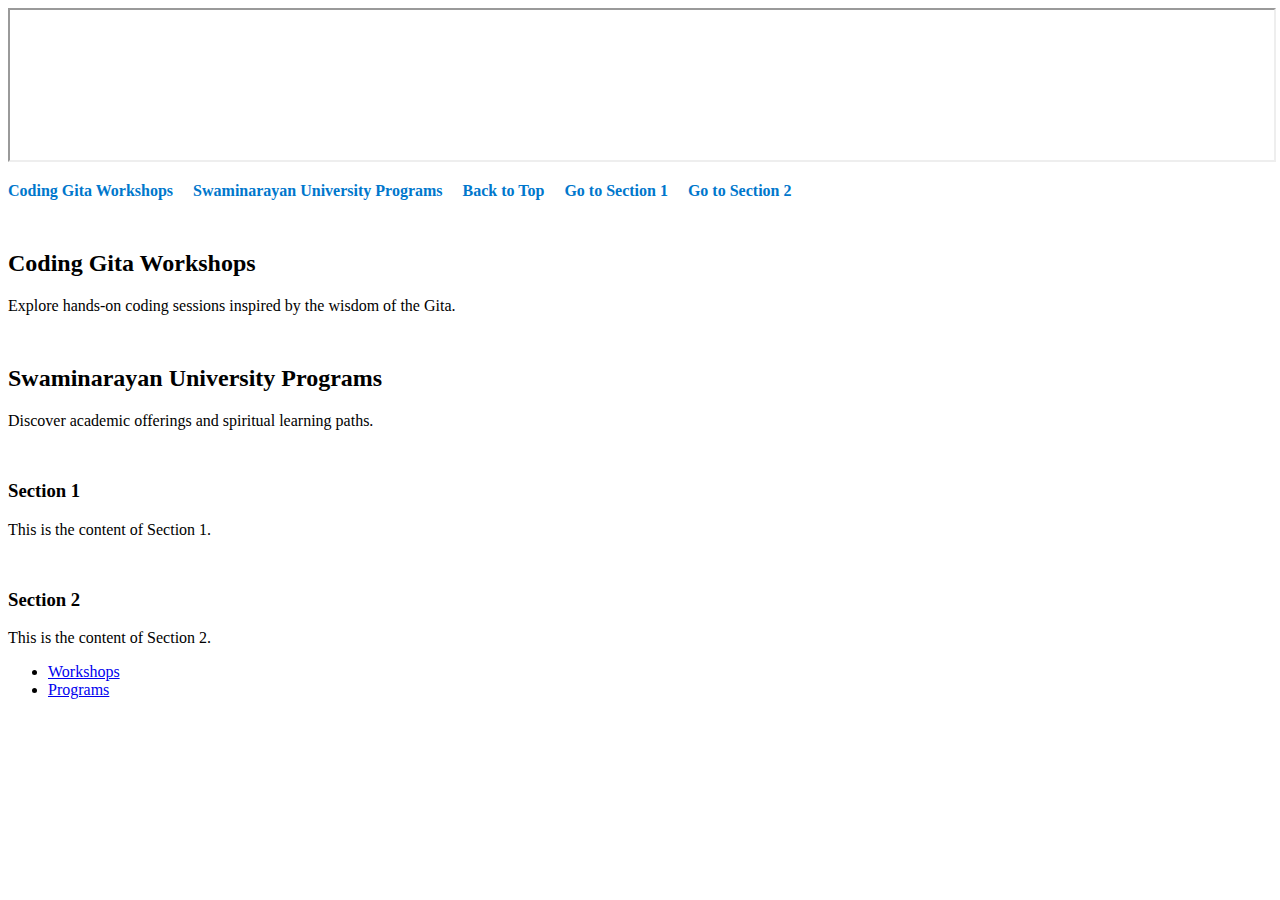
<file: Assignment 5.html>
<!DOCTYPE html>
<html lang="en">
<head>
  <meta charset="UTF-8">
  <title>Interactive Navigation Page</title>
  <style>
    html {
      scroll-behavior: smooth;
    }
    nav ul {
      list-style: none;
      padding: 0;
      display: flex;
      gap: 20px;
    }
    nav a {
      text-decoration: none;
      color: #0077cc;
      font-weight: bold;
    }
    section {
      margin-top: 50px;
    }
  </style>
</head>
<body>

 
  <a id="top"></a>


  <iframe name="content-frame" height="150px" width="100%" src="about:blank" title="Content Frame"></iframe>

 
  <nav>
    <ul>
      <li><a href="#workshops">Coding Gita Workshops</a></li>
      <li><a href="#programs">Swaminarayan University Programs</a></li>
      <li><a href="#top">Back to Top</a></li>
      <li><a href="#section1">Go to Section 1</a></li>
      <li><a href="#section2">Go to Section 2</a></li>
    </ul>
  </nav>


  <section id="workshops">
    <h2>Coding Gita Workshops</h2>
    <p>Explore hands-on coding sessions inspired by the wisdom of the Gita.</p>
  </section>

  <section id="programs">
    <h2>Swaminarayan University Programs</h2>
    <p>Discover academic offerings and spiritual learning paths.</p>
  </section>

 
  <section id="section1">
    <h3>Section 1</h3>
    <p>This is the content of Section 1.</p>
  </section>

  <section id="section2">
    <h3>Section 2</h3>
    <p>This is the content of Section 2.</p>
  </section>

 
  <ul>
    <li><a href="#workshops">Workshops</a></li>
    <li><a href="#programs">Programs</a></li>
  </ul>

</body>
</html>
</file>
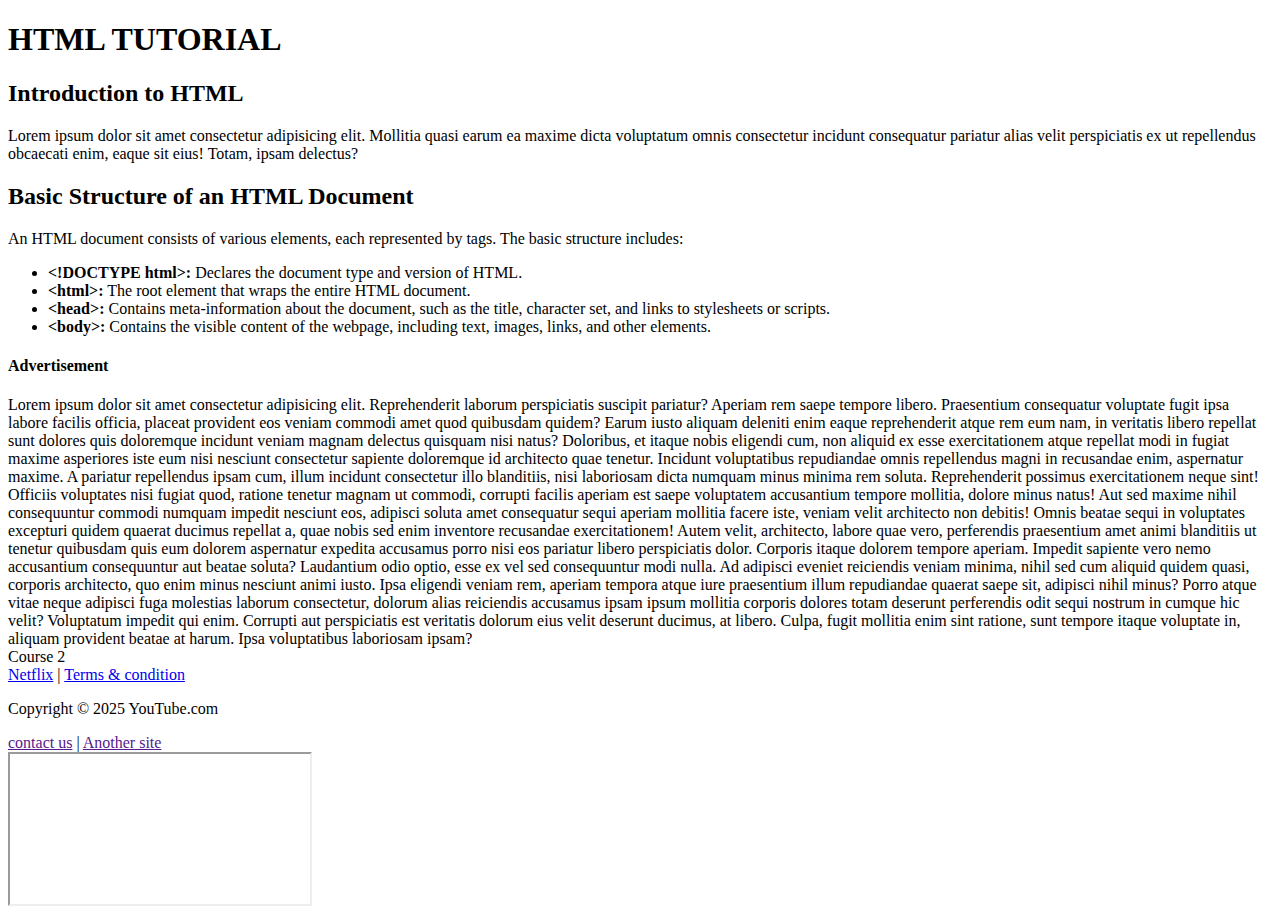
<file: index4.html>
<!DOCTYPE html>
<html lang="en">
<head>
    <meta charset="UTF-8">
    <meta name="viewport" content="width=device-width, initial-scale=1.0">
    <title>Document</title>





    <header>
  <h1>HTML TUTORIAL</h1>

  <h2>Introduction to HTML</h2>
  <p>

  Lorem ipsum dolor sit amet consectetur adipisicing elit. Mollitia quasi earum ea maxime dicta voluptatum omnis consectetur incidunt consequatur pariatur alias velit perspiciatis ex ut repellendus obcaecati enim, eaque sit eius! Totam, ipsam delectus?
  </p>
</header>




<section class="mb-8">
                    <h2 class="text-2xl font-bold mb-4">Basic Structure of an HTML Document</h2>
                    <p class="text-base leading-relaxed mb-4">
                        An HTML document consists of various elements, each represented by tags. The basic structure includes:
                    </p>
                    <ul class="list-disc list-inside space-y-2 text-base">
                        <li><strong>&lt;!DOCTYPE html&gt;:</strong> Declares the document type and version of HTML.</li>
                        <li><strong>&lt;html&gt;:</strong> The root element that wraps the entire HTML document.</li>
                        <li><strong>&lt;head&gt;:</strong> Contains meta-information about the document, such as the title, character set, and links to stylesheets or scripts.</li>
                        <li><strong>&lt;body&gt;:</strong> Contains the visible content of the webpage, including text, images, links, and other elements.</li>
                    </ul>
                </section>

<main>

    <h4>  Advertisement </h4>
  <article>Lorem ipsum dolor sit amet consectetur adipisicing elit. Reprehenderit laborum perspiciatis suscipit pariatur? Aperiam rem saepe tempore libero. Praesentium consequatur voluptate fugit ipsa labore facilis officia, placeat provident eos veniam commodi amet quod quibusdam quidem? Earum iusto aliquam deleniti enim eaque reprehenderit atque rem eum nam, in veritatis libero repellat sunt dolores quis doloremque incidunt veniam magnam delectus quisquam nisi natus? Doloribus, et itaque nobis eligendi cum, non aliquid ex esse exercitationem atque repellat modi in fugiat maxime asperiores iste eum nisi nesciunt consectetur sapiente doloremque id architecto quae tenetur. Incidunt voluptatibus repudiandae omnis repellendus magni in recusandae enim, aspernatur maxime. A pariatur repellendus ipsam cum, illum incidunt consectetur illo blanditiis, nisi laboriosam dicta numquam minus minima rem soluta. Reprehenderit possimus exercitationem neque sint! Officiis voluptates nisi fugiat quod, ratione tenetur magnam ut commodi, corrupti facilis aperiam est saepe voluptatem accusantium tempore mollitia, dolore minus natus! Aut sed maxime nihil consequuntur commodi numquam impedit nesciunt eos, adipisci soluta amet consequatur sequi aperiam mollitia facere iste, veniam velit architecto non debitis! Omnis beatae sequi in voluptates excepturi quidem quaerat ducimus repellat a, quae nobis sed enim inventore recusandae exercitationem! Autem velit, architecto, labore quae vero, perferendis praesentium amet animi blanditiis ut tenetur quibusdam quis eum dolorem aspernatur expedita accusamus porro nisi eos pariatur libero perspiciatis dolor. Corporis itaque dolorem tempore aperiam. Impedit sapiente vero nemo accusantium consequuntur aut beatae soluta? Laudantium odio optio, esse ex vel sed consequuntur modi nulla. Ad adipisci eveniet reiciendis veniam minima, nihil sed cum aliquid quidem quasi, corporis architecto, quo enim minus nesciunt animi iusto. Ipsa eligendi veniam rem, aperiam tempora atque iure praesentium illum repudiandae quaerat saepe sit, adipisci nihil minus? Porro atque vitae neque adipisci fuga molestias laborum consectetur, dolorum alias reiciendis accusamus ipsam ipsum mollitia corporis dolores totam deserunt perferendis odit sequi nostrum in cumque hic velit? Voluptatum impedit qui enim. Corrupti aut perspiciatis est veritatis dolorum eius velit deserunt ducimus, at libero. Culpa, fugit mollitia enim sint ratione, sunt tempore itaque voluptate in, aliquam provident beatae at harum. Ipsa voluptatibus laboriosam ipsam?</article>
  <article>Course 2</article>
</main>





<footer>
  <nav>
    <a href="https://www.netflix.com/pwa">Netflix</a> | <a href="https://www.bing.com/ck/a?!&&p=7e106c740d012d6e5123d7a4e09efcadc1930521c529fbb9a004a053a77f7e1bJmltdHM9MTc1NjI1MjgwMA&ptn=3&ver=2&hsh=4&fclid=2c6e6e31-2d2d-662a-2659-78162cd567b1&psq=terms+and+condition+in+netflix&u=a1aHR0cHM6Ly9oZWxwLm5ldGZsaXguY29tL2xlZ2FsL3Rlcm1zb2Z1c2U_bG9jYWxlPWVuJmRvY1R5cGU9dGVybXNvZnVzZQ&ntb=1">Terms & condition </a>
  </nav>
</footer>


<footer>
  <p>Copyright © 2025 YouTube.com</p>
</footer>



<footer>
  <nav>
    <a href="">contact us</a> | <a href="">Another site </a>
  </nav>
</footer>

<iframe src="https://www.bing.com/ck/a?!&&p=7d7a0352aa8e6679f984ec4e5b017756693e18328273a325ff17c83a1f607621JmltdHM9MTc1NjI1MjgwMA&ptn=3&ver=2&hsh=4&fclid=2c6e6e31-2d2d-662a-2659-78162cd567b1&psq=youtube&u=a1aHR0cHM6Ly93d3cueW91dHViZS5jb20vP2dsPUlO&ntb=1" frameborder="100"></iframe>



</head>
<body>
    
</body>
</html>
</file>
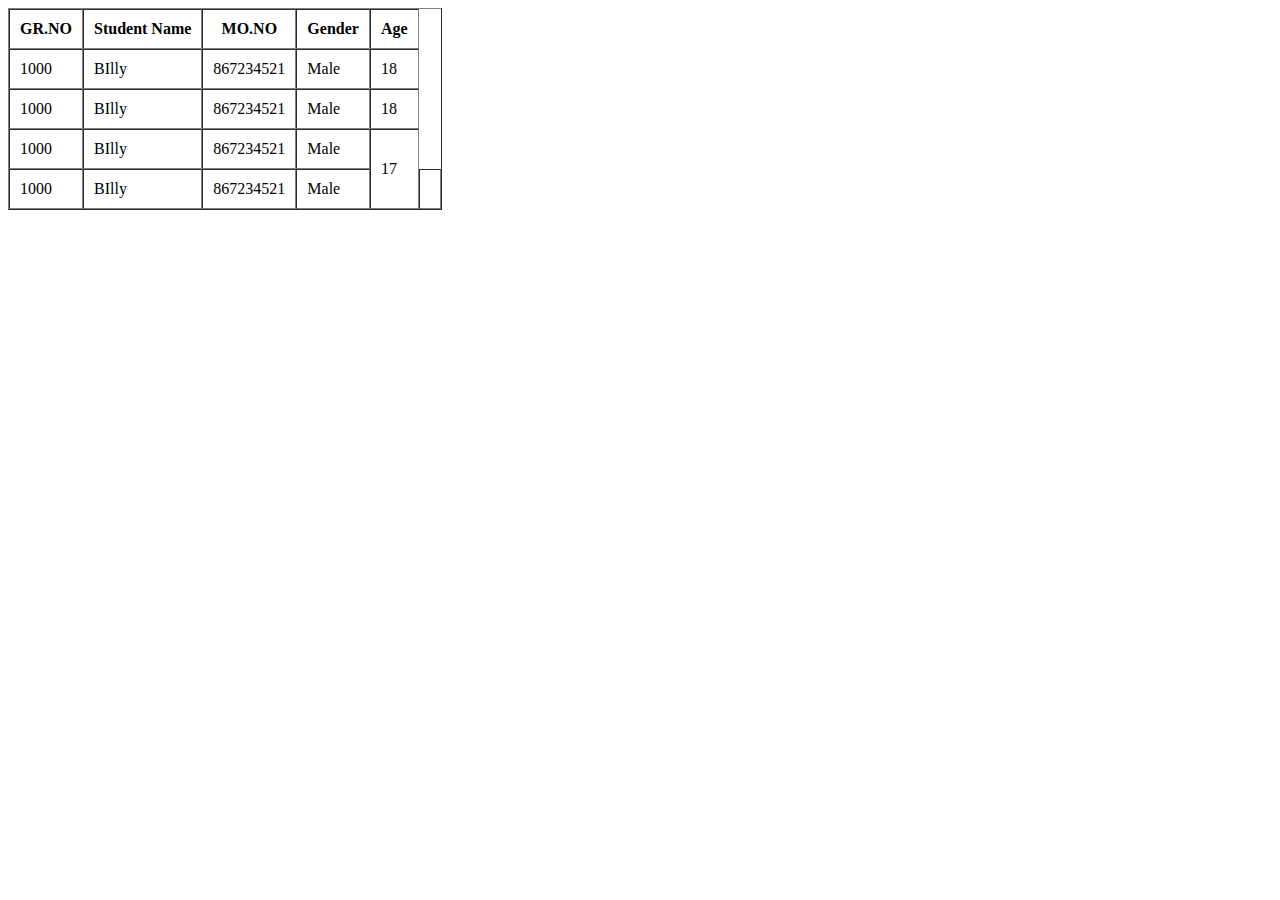
<file: Table.html>
<!DOCTYPE html>
<html lang="en">
<head>
    <meta charset="UTF-8">
    <meta name="viewport" content="width=device-width, initial-scale=1.0">
    <title>Document</title>
</head>
<body>

    
        <table border="1" cellspacing="0" cellpadding="10">
        <thead>
            <th>GR.NO</th>
            <th>Student Name</th>
            <th>MO.NO</th>
            <th>Gender</th>
            <th>Age</th>
        </thead>

        <tbody>
           <tr>
            
            
            
            <td>1000</td>
            <td>BIlly</td>
            <td>867234521</td>
            <td>Male</td>
            <td>18</td>
        
        </tr> 
         <tr>
            
            
            
            <td>1000</td>
            <td>BIlly</td>
            <td>867234521</td>
            <td>Male</td>
            <td>18</td>
        
        </tr> 
         <tr>
            
            
            
            <td>1000</td>
            <td>BIlly</td>
            <td>867234521</td>
            <td>Male</td>
            <td rowspan="3">17</td>
        
        </tr> 
         <tr>
            
            
            
            <td>1000</td>
            <td>BIlly</td>
            <td>867234521</td>
            <td>Male</td>
            <td></td>
        
        </tr> 
        
        </tbody>

    </table>
    
</body>
</html>
</file>
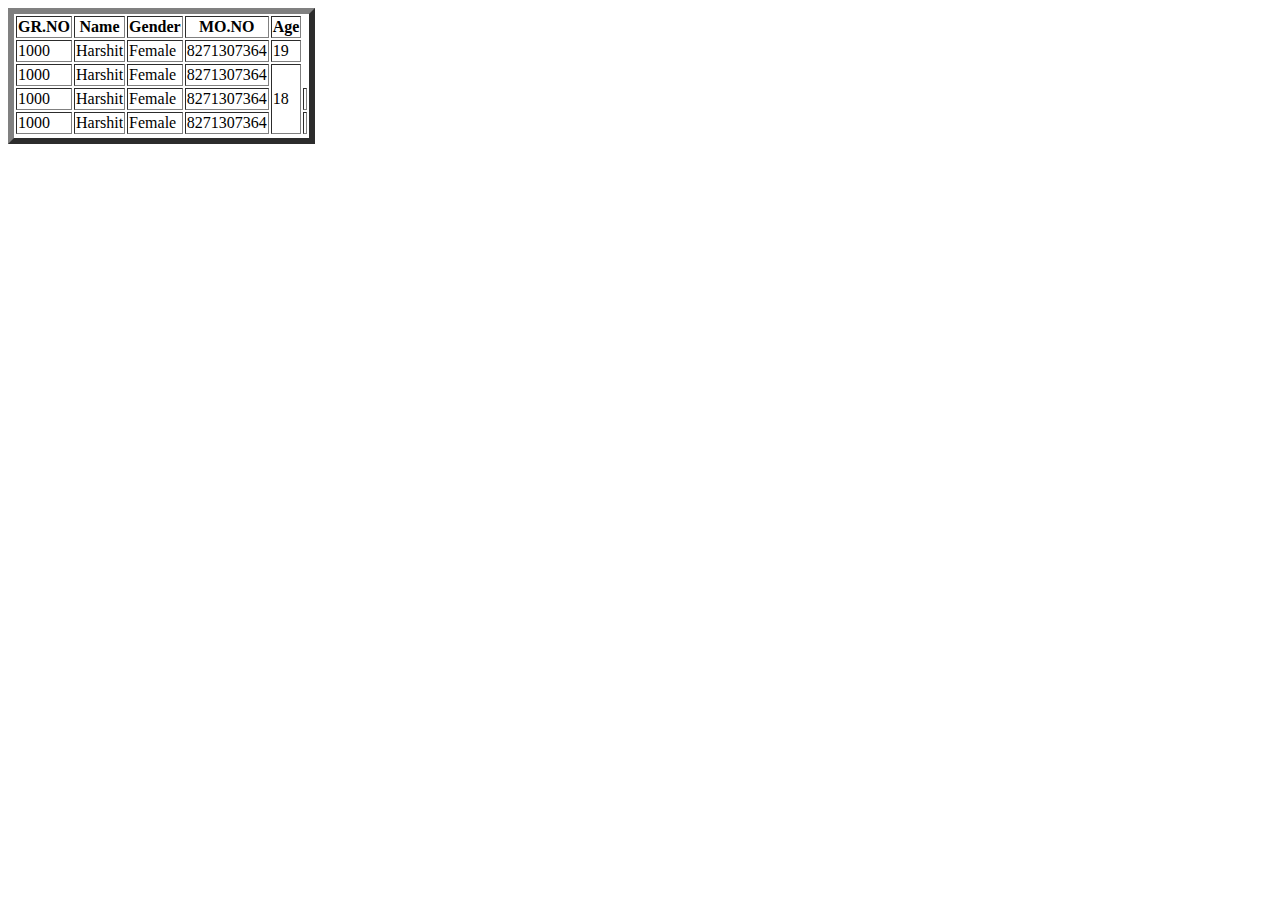
<file: table2.html>
<!DOCTYPE html>
<html lang="en">
<head>
    <meta charset="UTF-8">
    <meta name="viewport" content="width=, initial-scale=1.0">
    <title>Document</title>
</head>
<body>

    <table border="6">

        <thead>
            
          
            <th>GR.NO</th>
            <th>Name</th>
            <th>Gender</th>
            <th>MO.NO</th>
            <th>Age</th>

        
        </thead>
        <tbody>
 
         <tr>
            <td>1000</td>
            <td>Harshit</td>
            <td>Female</td>
            <td>8271307364</td>
            <td>19</td>


         </tr>
         <tr>
            <td colspan="">1000</td>
            <td>Harshit</td>
            <td>Female</td>
            <td>8271307364</td>
            <td rowspan="3">18</td>


         </tr>
         <tr>
            <td>1000</td>
            <td>Harshit</td>
            <td>Female</td>
            <td>8271307364</td>
            <td></td>


         </tr>
         <tr>
            <td>1000</td>
            <td>Harshit</td>
            <td>Female</td>
            <td>8271307364</td>
            <td></td>


         </tr>

         <tfoot>
            <tr>
            
            </tr>
                
            
         </tfoot>

         
        <tbody>

        </tbody>






    </table>
    
</body>
</html>
</file>
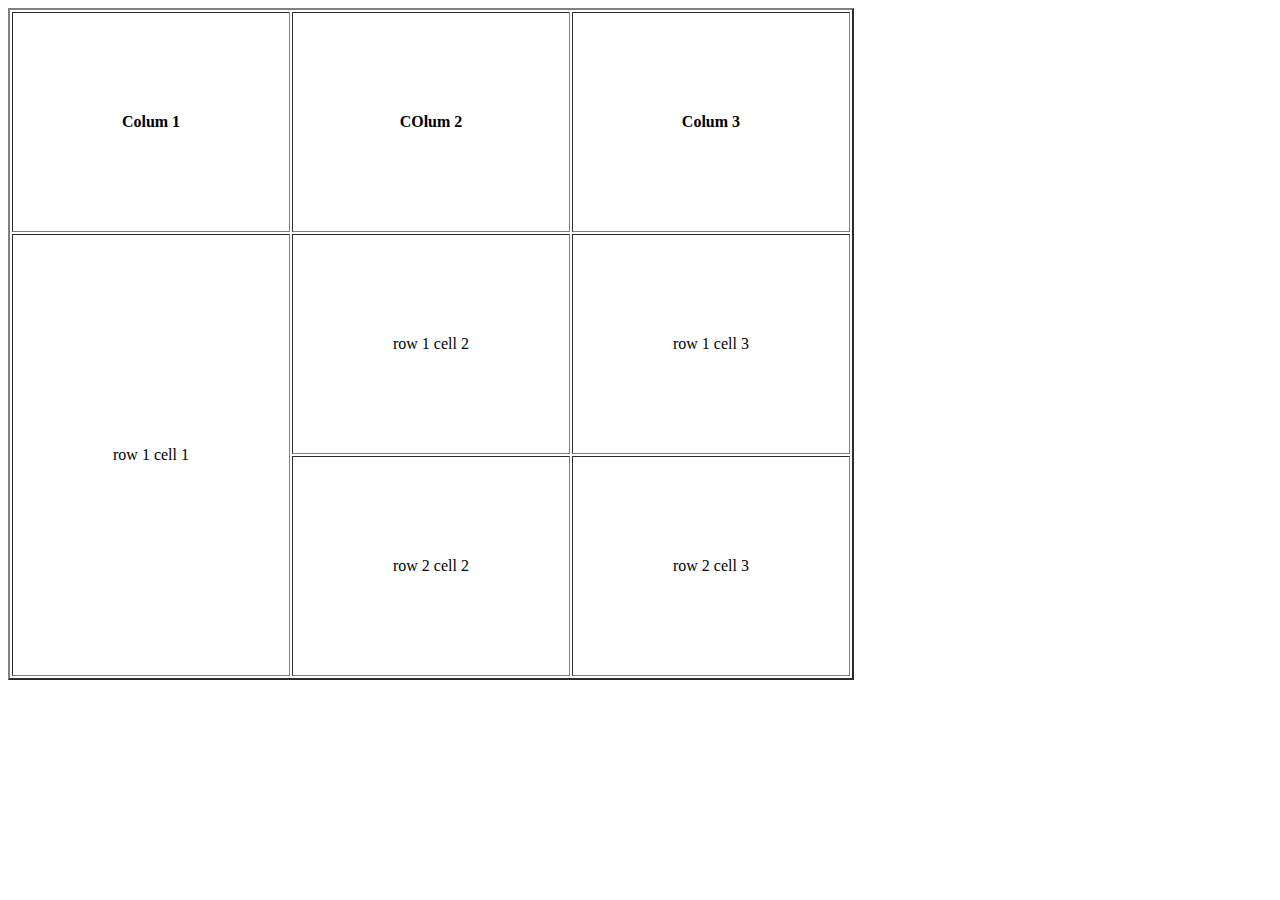
<file: table3.html>
<!DOCTYPE html>
<html lang="en">
<head>
    <meta charset="UTF-8">
    <meta name="viewport" content="width=device-width, initial-scale=1.0">
    <title>Document</title>
</head>
<body>

<table border="2" cellspacing="2"  cellpadding="100">
<thead>

  <th>Colum 1</th>
  <th>COlum 2</th>
  <th>Colum 3</th>

</thead>
<tbody>
<tr>


 <td rowspan="2">row 1 cell 1</td>
  <td>row 1 cell 2</td>
  <td> row 1 cell 3</td>
</tr>
<tr>


 
  <td>row 2 cell 2</td>
  <td> row 2 cell 3</td>
</tr>



</tbody>

</table>


    
</body>
</html>
</file>
